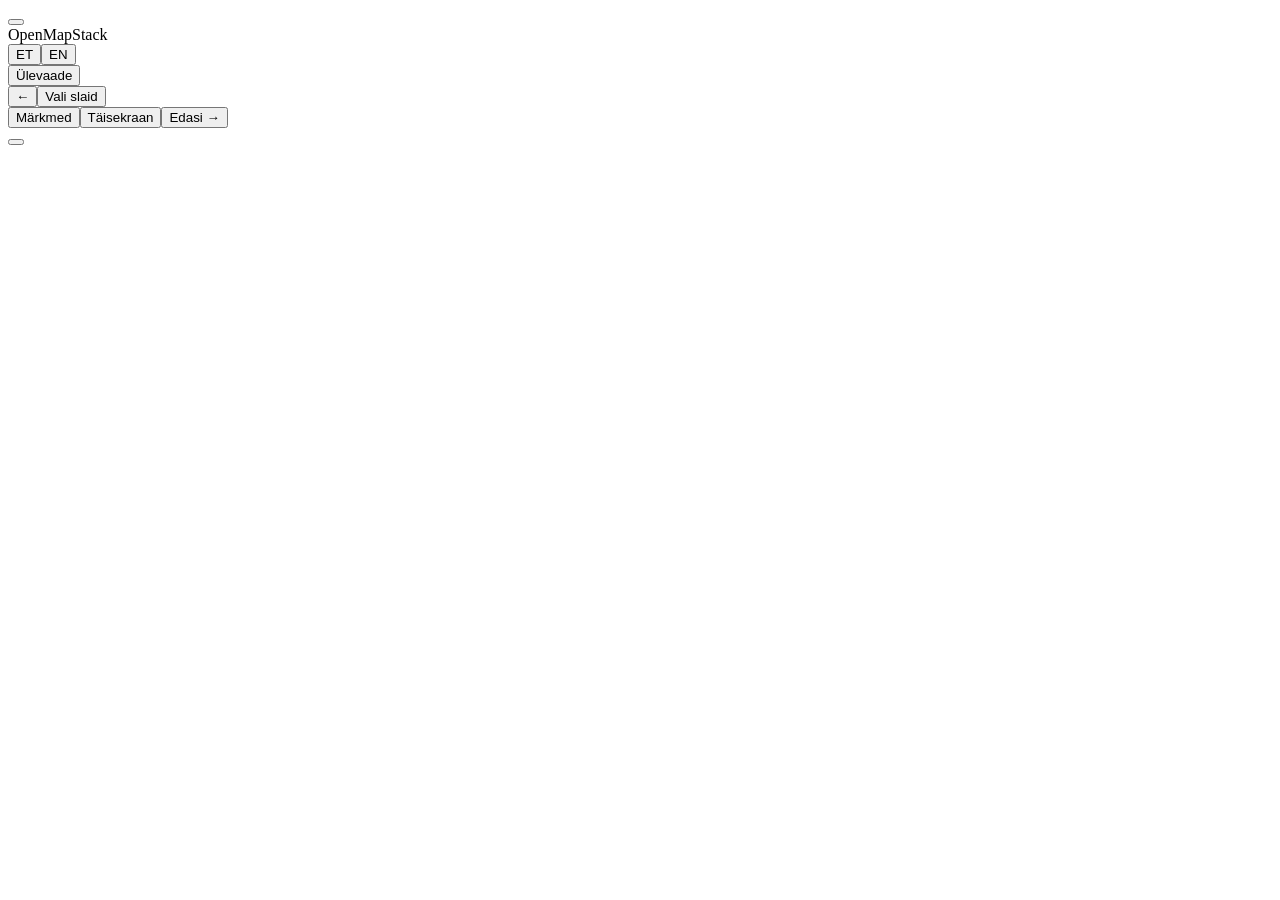
<file: viewer.html>
<!DOCTYPE html>
<html lang="et">
<head>
<meta charset="utf-8">
<meta name="viewport" content="width=device-width, initial-scale=1">
<meta name="color-scheme" content="light">
<meta name="description" content="OpenMapStack: 45 minuti demo ja esitlus GIS-ekspertidele eesti ja inglise keeles.">
<title>OpenMapStack — korratav kaardianalüüs · 45 min</title>
<style>__STYLES__</style>
</head>
<body>
<div id="app">
  <main id="stage" aria-label="Esitluse slaid" tabindex="-1"></main>
  <div class="controls-dock is-visible" id="controls-dock">
  <button id="controls-reveal" class="controls-reveal" aria-label="Näita juhtnuppe" aria-controls="presentation-controls"></button>
  <footer id="presentation-controls" aria-label="Esitluse juhtnupud">
    <span class="brand">OpenMapStack</span><div class="language-switch" role="group" aria-label="Esitluse keel"><button class="btn language-button" data-language="et" aria-label="Eesti" aria-pressed="true">ET</button><button class="btn language-button" data-language="en" aria-label="English" aria-pressed="false">EN</button></div><span class="meta" id="timing"></span>
    <button class="btn overview-toggle" id="overview-toggle" aria-keyshortcuts="O" aria-pressed="false">Ülevaade</button>
    <div class="nav-center"><button class="btn quiet back-label" id="previous" aria-label="Eelmine slaid">←</button><span class="counter" id="counter"></span><button class="btn" id="choose">Vali slaid</button></div>
    <div class="nav-right"><button class="btn quiet notes-toggle" id="notes-toggle" aria-label="Näita esinejamärkmeid" aria-expanded="false">Märkmed</button><button class="btn quiet fullscreen-label" id="fullscreen" data-compact-label="Täisekraan" aria-label="Lülita täisekraan">Täisekraan</button><button class="btn primary" id="next">Edasi →</button></div>
  </footer>
  <div id="timer-controls" class="timer-controls"></div>
  </div>
</div>
<button id="presentation-clock" class="presentation-clock" aria-controls="timer-controls presentation-controls" aria-label="Näita juhtnuppe"></button>
<div class="live" id="announcement" aria-live="polite"></div>
<dialog id="chooser" aria-labelledby="chooser-title"><div class="dialog-head"><div><h2 id="chooser-title">Vali slaid</h2><p class="caption">18 slaidi · 45 minutit · ← → liikumiseks · N märkmeteks · F täisekraaniks</p></div><button class="btn quiet" data-close="chooser" aria-label="Sulge slaidivalik">✕</button></div><ol class="chooser-list" id="chooser-list"></ol></dialog>
<aside class="notes-panel" id="notes" aria-label="Esinejamärkmed" hidden><div class="dialog-head"><h3>Esinejamärkmed</h3><button class="btn quiet" id="close-notes" aria-label="Sulge märkmed">✕</button></div><div id="notes-body"></div></aside>
<dialog class="lightbox" id="lightbox" aria-labelledby="lightbox-title"><div class="dialog-head"><p id="lightbox-title"></p><button class="btn" data-close="lightbox" aria-label="Sulge ekraanipilt">Sulge</button></div><img id="lightbox-img" alt=""></dialog>
<div id="toast" class="toast" role="status" hidden></div>
<script>__APP__</script>
</body>
</html>
</file>
